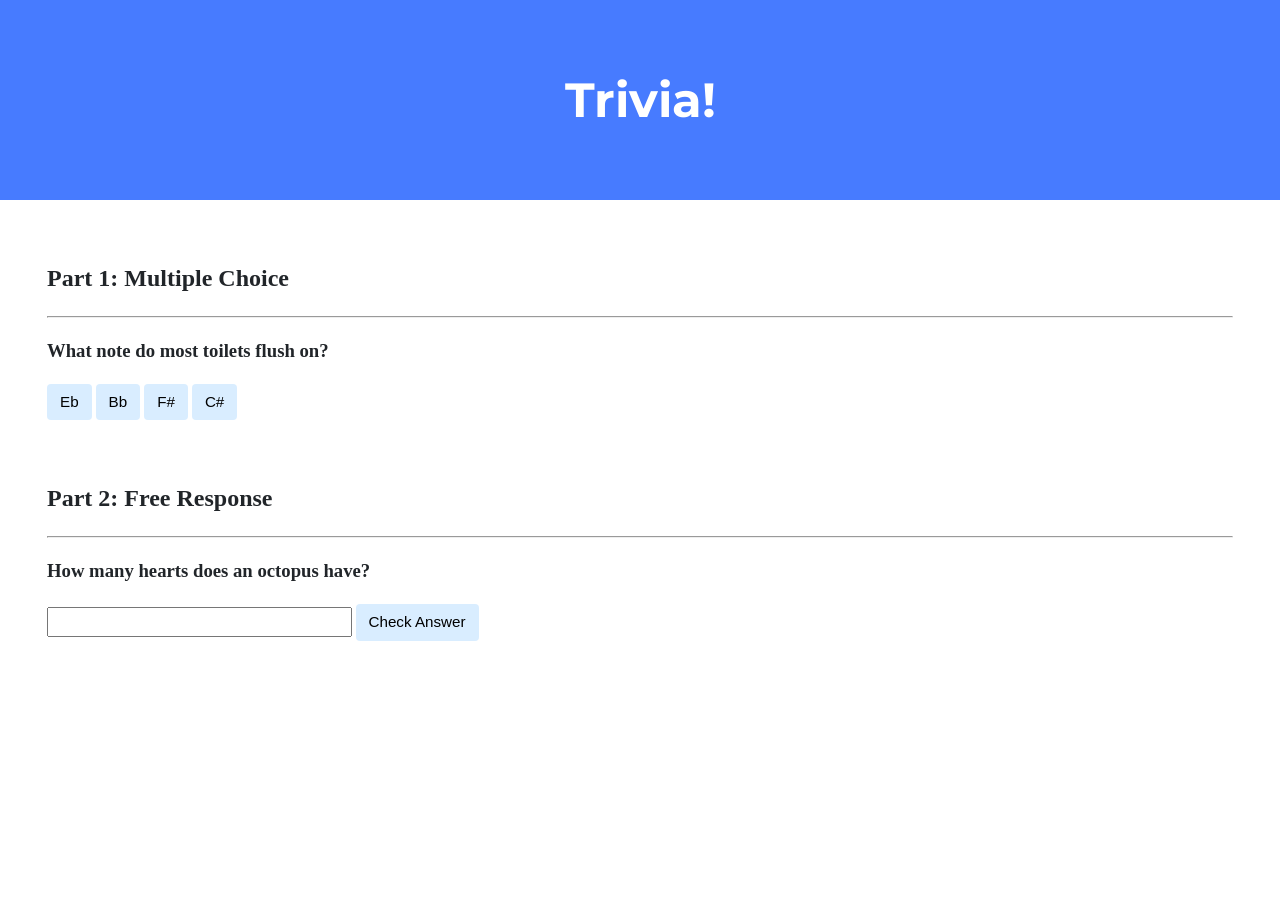
<file: Week 8/Trivia/index.html>
<!DOCTYPE html>

<html lang="en">
    <head>
        <link href="https://fonts.googleapis.com/css2?family=Montserrat:wght@500&display=swap" rel="stylesheet">
        <link href="styles.css" rel="stylesheet">
        <title>Trivia!</title>
        <script>
            document.addEventListener('DOMContentLoaded', function(){
                // When correct answer is clicked, change color to green
                let correct = document.querySelector('.correct');
                correct.addEventListener('click',function(){
                    correct.style.backgroundColor = 'green';
                    document.querySelector('#feedback1').innerHTML = 'Correct';
                })

                // When any incorrect answer is clicked, change color to red
                let incorrects = document.querySelectorAll('.incorrect');
                for (let i = 0; i < incorrects.length; i++){
                    incorrects[i].addEventListener('click', function(){
                        incorrects[i].style.backgroundColor = 'red';
                        document.querySelector('#feedback1').innerHTML = 'Incorrect';
                    });
                }

                // Check free response submission
                document.querySelector('#check').addEventListener('click', function(){
                    let input = document.querySelector('input');
                    if (input.value === '3'){
                        input.style.backgroundColor = 'green';
                        document.querySelector('#feedback2').innerHTML = 'Correct!';
                    } else {
                        input.style.backgroundColor = 'red';
                        document.querySelector('#feedback2').innerHTML = 'Incorrect';
                    }
                });
            });
        </script>
    </head>
    <body>
        <div class="header">
            <h1>Trivia!</h1>
        </div>

        <div class="container">
            <div class="section">
                <h2>Part 1: Multiple Choice </h2>
                <hr>

                <h3>What note do most toilets flush on?</h3>

                <button class="correct">Eb</button>
                <button class="incorrect">Bb</button>
                <button class="incorrect">F#</button>
                <button class="incorrect">C#</button>

                <p id="feedback1"></p>
            </div>

            <div class="section">
                <h2>Part 2: Free Response</h2>
                <hr>

                <h3>How many hearts does an octopus have?</h3>

                <input type="text">
                <button id="check">Check Answer</button>

                <p id="feedback2"></p>
            </div>
        </div>
    </body>
</html>
</file>
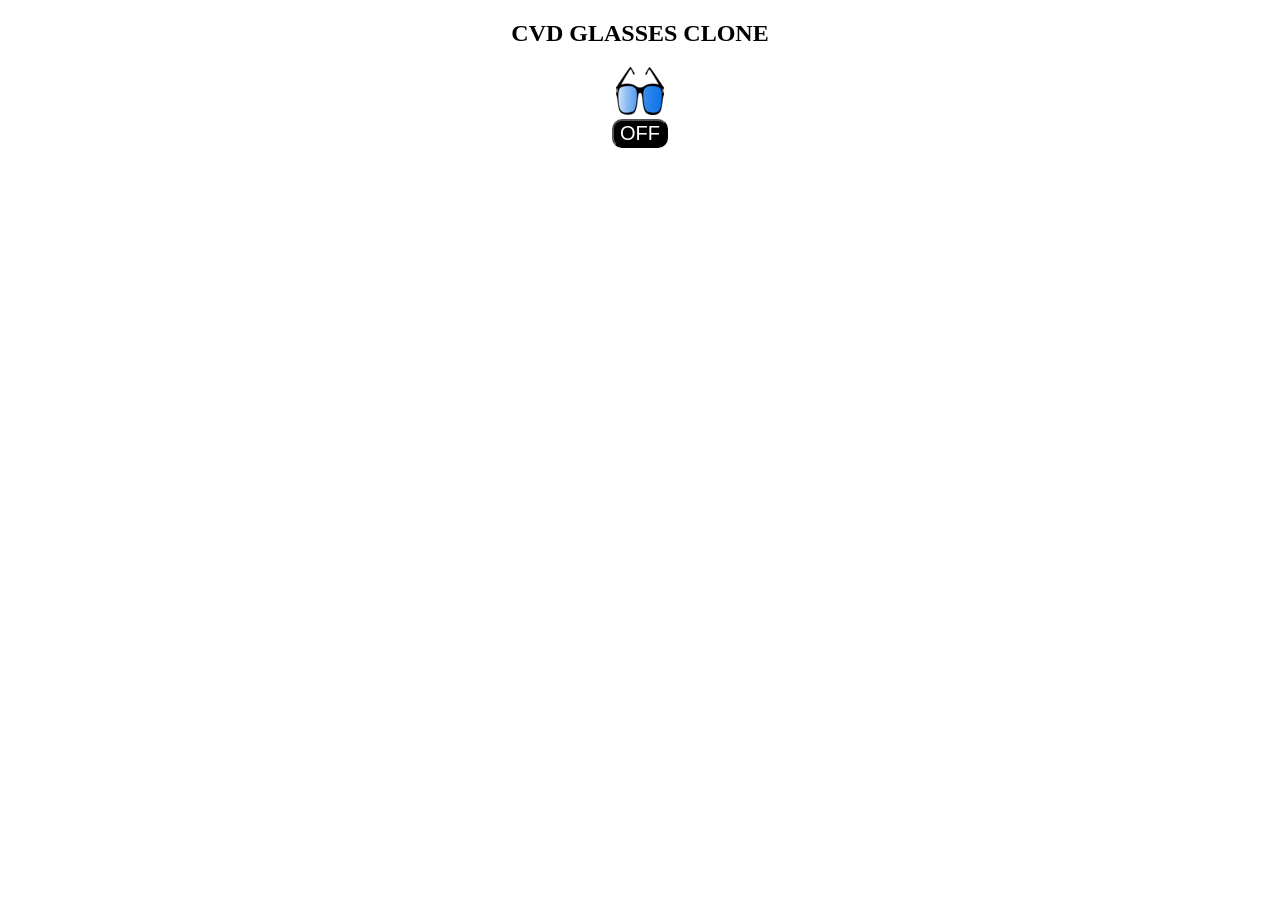
<file: Week 10/Final Project/popup.html>
<!DOCTYPE html>

<html lang="en">
    <head>
        <meta charset="UTF-8">
        <meta http-equiv="X-UA-Compatible" content="IE=edge">
        <meta name="viewport" content="width=device-width, initial-scale=1.0">
        <link href="style.css" rel="stylesheet">
        <title>Colour Vision Deficiency Glasses Clone</title>
    </head>
    <body>
        <div>
            <h2>CVD GLASSES CLONE</h2>
            <div>
                <img src="img/icon-48.png">
            </div>
            <div>
                <input type="button" value="OFF" id="button">
            </div>
            <script src="script.js"></script>
        </div>
    </body>
</html>
</file>
<file: Week 8/Trivia/styles.css>
body {
    background-color: #fff;
    color: #212529;
    font-size: 1rem;
    font-weight: 400;
    line-height: 1.5;
    margin: 0;
    text-align: left;
}

.container {
    margin-left: auto;
    margin-right: auto;
    padding-left: 15px;
    padding-right: 15px;
}

.header {
    background-color: #477bff;
    color: #fff;
    margin-bottom: 2rem;
    padding: 2rem 1rem;
    text-align: center;
}

.section {
    padding: 0.5rem 2rem 1rem 2rem;
}

.section:hover {
    background-color: #f5f5f5;
    transition: color 2s ease-in-out, background-color 0.15s ease-in-out;
}

h1 {
    font-family: 'Montserrat', sans-serif;
    font-size: 48px;
}

button, input[type="submit"] {
    background-color: #d9edff;
    border: 1px solid transparent;
    border-radius: 0.25rem;
    font-size: 0.95rem;
    font-weight: 400;
    line-height: 1.5;
    padding: 0.375rem 0.75rem;
    text-align: center;
    transition: color 0.15s ease-in-out, background-color 0.15s ease-in-out, border-color 0.15s ease-in-out, box-shadow 0.15s ease-in-out;
    vertical-align: middle;
}


input[type="text"] {
    line-height: 1.8;
    width: 25%;
}

input[type="text"]:hover {
    background-color: #f5f5f5;
    transition: color 2s ease-in-out, background-color 0.15s ease-in-out;
}
</file>
<file: Week 10/Final Project/style.css>
body {
  text-align: center;
}

#button {
  font-size: 1.25rem;
  background: black;
  color: white;
  border-radius: 10px;
}
</file>
